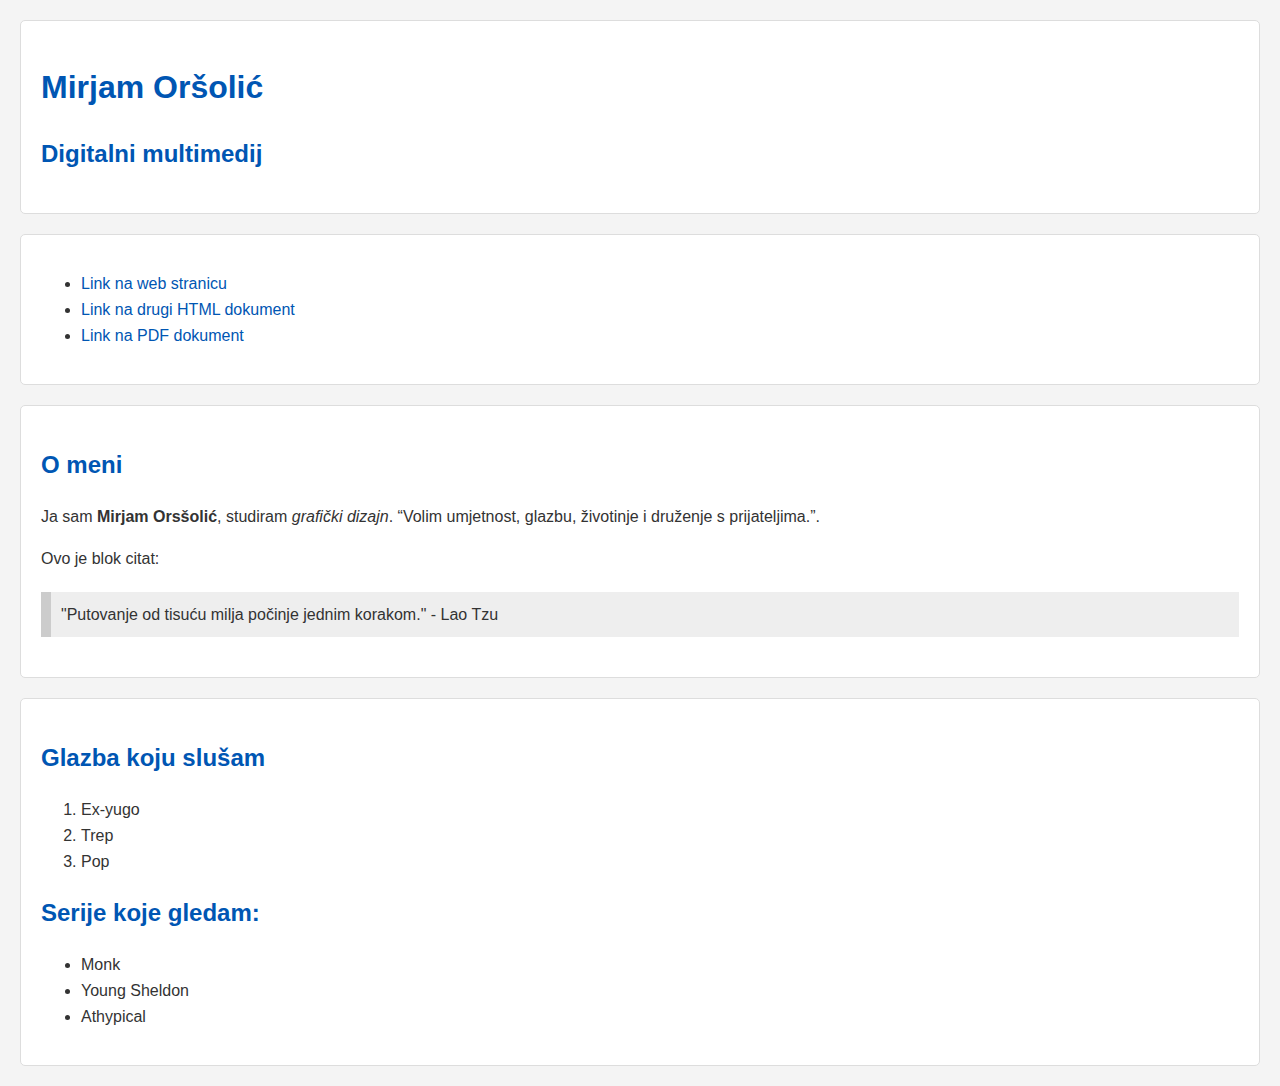
<file: index.html>
<!doctype html>
<html>
<head>
<meta charset="utf-8">
    <meta name="viewport" content="width=device-width, initial-scale=1.0">
    <title>Mirjam Orsolic - Digitalni multimedij</title>
    <link rel="stylesheet" href="stil.1.css">
<title>moj html dokument</title>
</head>

<body>
	 <header>
        <h1>Mirjam Oršolić</h1>
        <h2>Digitalni multimedij</h2>
    </header>
    <nav>
        <ul>
            <li><a href="https://www.w3schools.com">Link na web stranicu</a></li>
            <li><a href="multimedija.1.html">Link na drugi HTML dokument</a></li>
            <li><a href="dokument.pdf.pdf">Link na PDF dokument</a></li>
        </ul>
    </nav>
	 <section>
        <h2>O meni</h2>
        <p>Ja sam <b>Mirjam Orsšolić</b>, studiram <i>grafički dizajn</i>. <q>Volim umjetnost, glazbu, životinje i druženje s prijateljima.</q>.</p>
        <p>Ovo je blok citat:</p>
        <blockquote>
            "Putovanje od tisuću milja počinje jednim korakom." - Lao Tzu
        </blockquote>
    </section>
    <section>
        <h2>Glazba koju slušam</h2>
        <ol>
            <li>Ex-yugo</li>
            <li>Trep</li>
            <li>Pop</li>
        </ol>
        <h2>Serije koje gledam:</h2>
        <ul>
            <li>Monk</li>
            <li>Young Sheldon</li>
            <li>Athypical</li>
        </ul>
    </section>
</body>
</html>
</file>
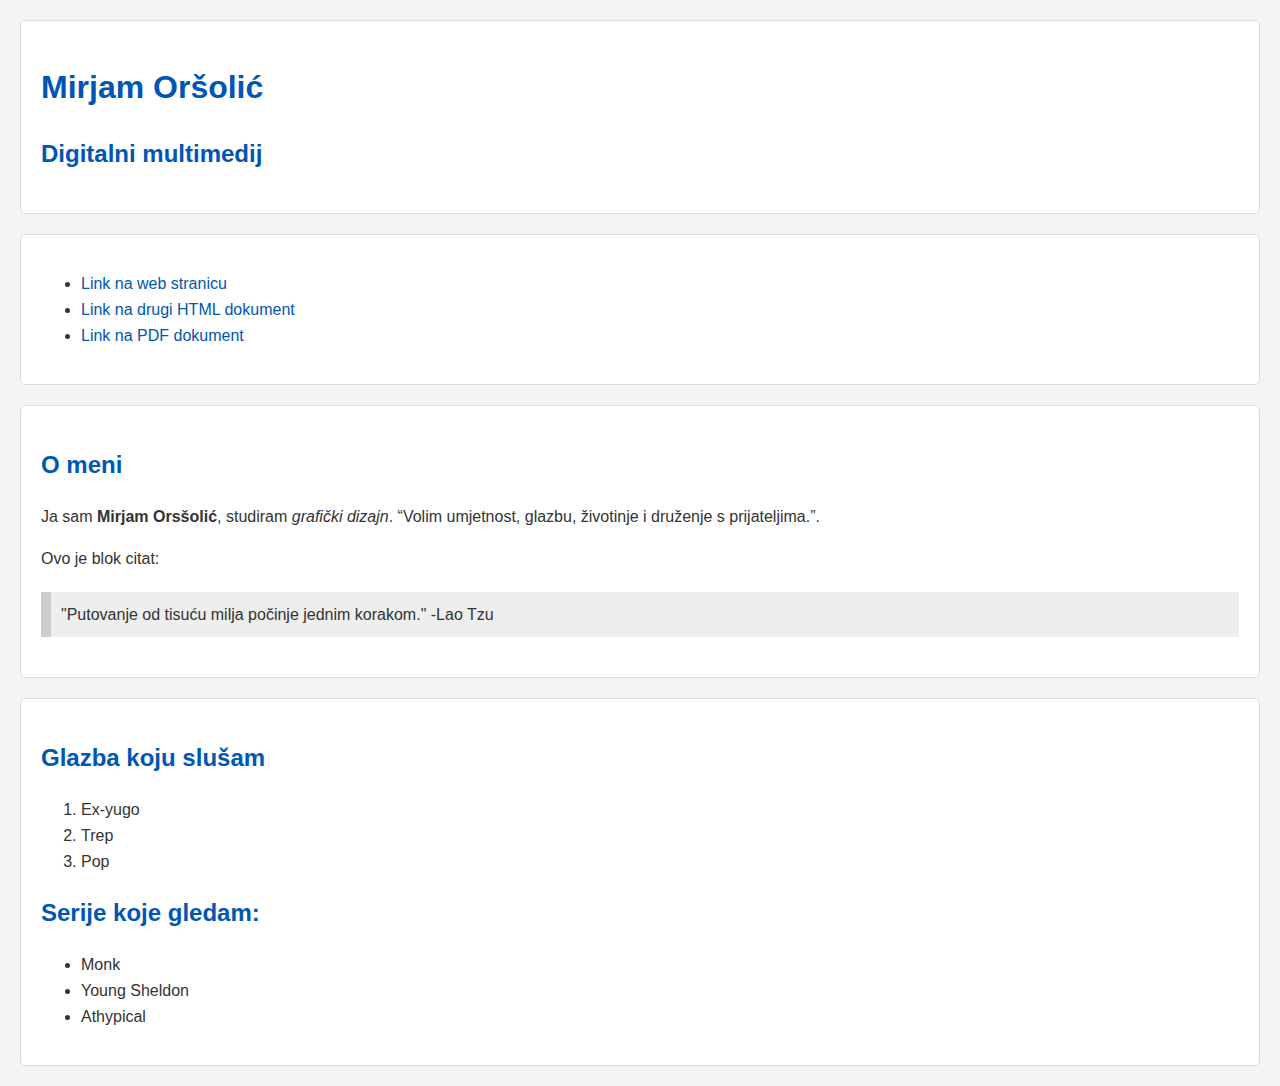
<file: index.1.html>
<!doctype html>
<html>
<head>
<meta charset="utf-8">
    <meta name="viewport" content="width=device-width, initial-scale=1.0">
    <title>Mirjam Orsolic - Digitalni multimedij</title>
    <link rel="stylesheet" href="stil.css">
<title>moj html dokument</title>
</head>

<body>
	 <header>
        <h1>Mirjam Oršolić</h1>
        <h2>Digitalni multimedij</h2>
    </header>
    <nav>
        <ul>
            <li><a href="https://www.w3schools.com">Link na web stranicu</a></li>
            <li><a href="multimedija.1.html">Link na drugi HTML dokument</a></li>
            <li><a href="dokument.pdf.pdf">Link na PDF dokument</a></li>
        </ul>
    </nav>
	 <section>
        <h2>O meni</h2>
        <p>Ja sam <b>Mirjam Orsšolić</b>, studiram <i>grafički dizajn</i>. <q>Volim umjetnost, glazbu, životinje i druženje s prijateljima.</q>.</p>
        <p>Ovo je blok citat:</p>
        <blockquote>
            "Putovanje od tisuću milja počinje jednim korakom." -Lao Tzu
        </blockquote>
    </section>
    <section>
        <h2>Glazba koju slušam</h2>
        <ol>
            <li>Ex-yugo</li>
            <li>Trep</li>
            <li>Pop</li>
        </ol>
        <h2>Serije koje gledam:</h2>
        <ul>
            <li>Monk</li>
            <li>Young Sheldon</li>
            <li>Athypical</li>
        </ul>
    </section>
</body>
</html>
</file>
<file: stil.1.css>
@charset "utf-8";
/* CSS Document */
body {
    font-family: Arial, Helvetica, sans-serif;
    line-height: 1.6;
    margin: 0;
    padding: 0;
    background-color: #f4f4f4;
    color: #333;
}

header, nav, section {
    margin: 20px;
    padding: 20px;
    background: white;
    border: 1px solid #ddd;
    border-radius: 5px;
}

h1, h2 {
    color: #0056b3;
}

a {
    color: #0056b3;
    text-decoration: none;
}

a:hover {
    text-decoration: underline;
}

blockquote {
    margin: 20px 0;
    padding: 10px;
    background: #eee;
    border-left: 10px solid #ccc;
}
a {
beckground-color: boja; 

	}
body {
    font-family: Arial, Helvetica, sans-serif;
    line-height: 1.6;
    margin: 0;
    padding: 0;
    background: url(""slike/images.jfif"") no-repeat center center fixed;
    background-size: cover;
    color: #333;
}
</file>
<file: stil.css>
@charset "utf-8";
/* CSS Document */
body {
    font-family: Arial, Helvetica, sans-serif;
    line-height: 1.6;
    margin: 0;
    padding: 0;
    background-color: #f4f4f4;
    color: #333;
}

header, nav, section {
    margin: 20px;
    padding: 20px;
    background: white;
    border: 1px solid #ddd;
    border-radius: 5px;
}

h1, h2 {
    color: #0056b3;
}

a {
    color: #0056b3;
    text-decoration: none;
}

a:hover {
    text-decoration: underline;
}

blockquote {
    margin: 20px 0;
    padding: 10px;
    background: #eee;
    border-left: 10px solid #ccc;
}
a {
beckground-color: boja; 

	}
body {
    font-family: Arial, Helvetica, sans-serif;
    line-height: 1.6;
    margin: 0;
    padding: 0;
    background: url(""slike/images.jfif"") no-repeat center center fixed;
    background-size: cover;
    color: #333;
}
</file>
